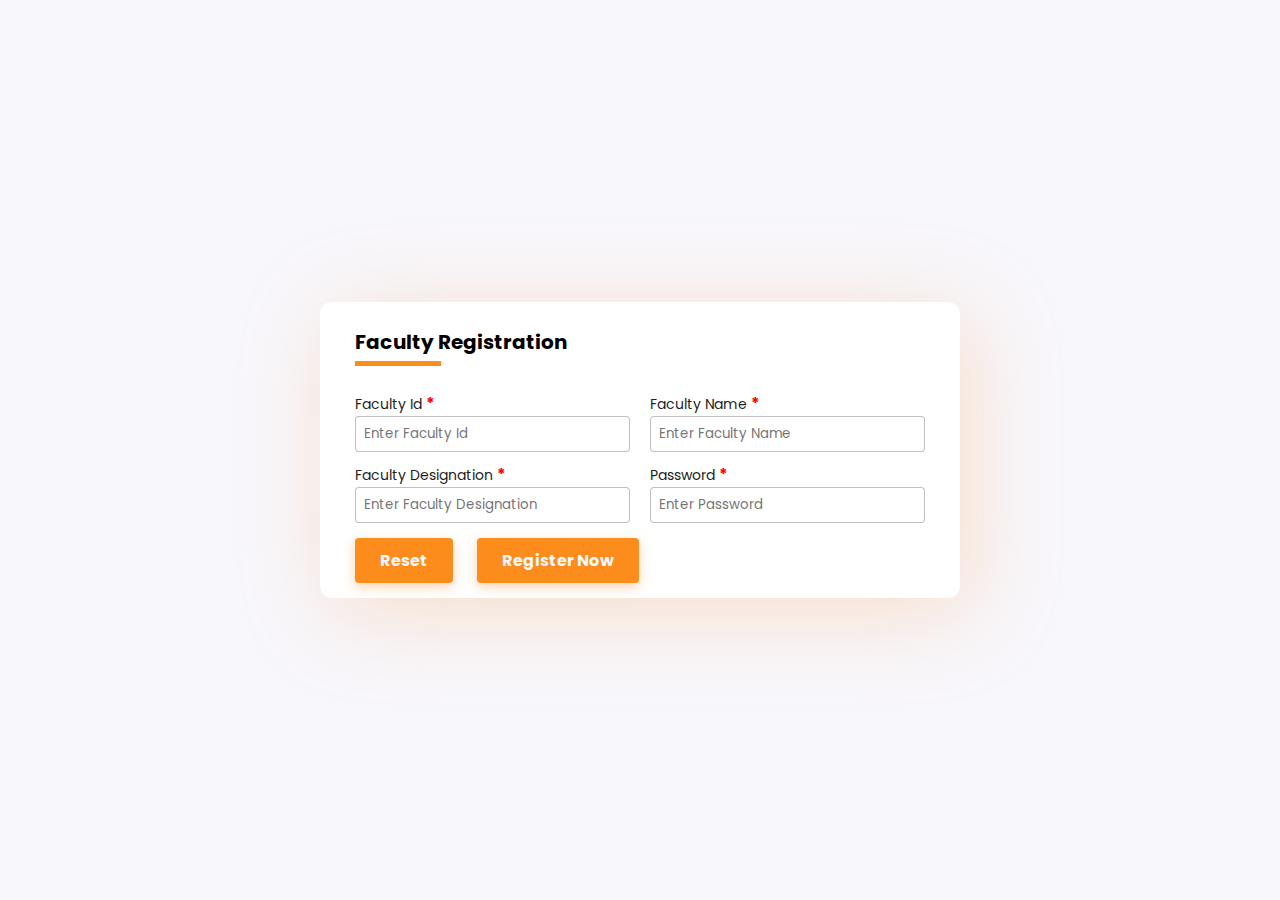
<file: addfaculty.html>
<!DOCTYPE html>
<html lang="en">
<head>
    <meta charset="UTF-8">
    <meta http-equiv="X-UA-Compatible" content="IE=edge">
    <meta name="viewport" content="width=device-width, initial-scale=1.0">
    <title>Abb Faculty Details</title>
    <link rel="stylesheet" href="addstd.css">
    <link rel="icon" type="image/x-icon" href="photos/logo.png">
</head>
<body>
    <div class="registration-container">
        <div class="registration-header">
            <h2>Faculty Registration</h2>
            <span class="divider"></span>
        </div>
        <div class="registration-body">
            <form action="addfaculty.jsp">
                <div class="registration-box">
                    <div class="input-box">
                        <label for="">Faculty Id <span style="color: red;font-weight: bold;font-size: 12pt;">*</span></label>
                        <input type="text" class="input-field" name="fi" placeholder="Enter Faculty Id">
                    </div>
                    <div class="input-box">
                        <label for="">Faculty Name <span style="color: red;font-weight: bold;font-size: 12pt;">*</span></label>
                        <input type="text" class="input-field" name="fn" placeholder="Enter Faculty Name">
                    </div>
                    <div class="input-box">
                        <label for="">Faculty Designation <span style="color: red;font-weight: bold;font-size: 12pt;">*</span></label>
                        <input type="text" class="input-field" name="fd" placeholder="Enter Faculty Designation">
                    </div>
                    <div class="input-box">
                        <label for="">Password <span style="color: red;font-weight: bold;font-size: 12pt;">*</span></label>
                        <input type="password" class="input-field" name="fp" placeholder="Enter Password">
                    </div>
                </div>
                <button type="reset" class="btn-register">Reset</button>
                <button type="submit" class="btn-register">Register Now</button>
            </form>
        </div>
    </div>
</body>
</html>
</file>
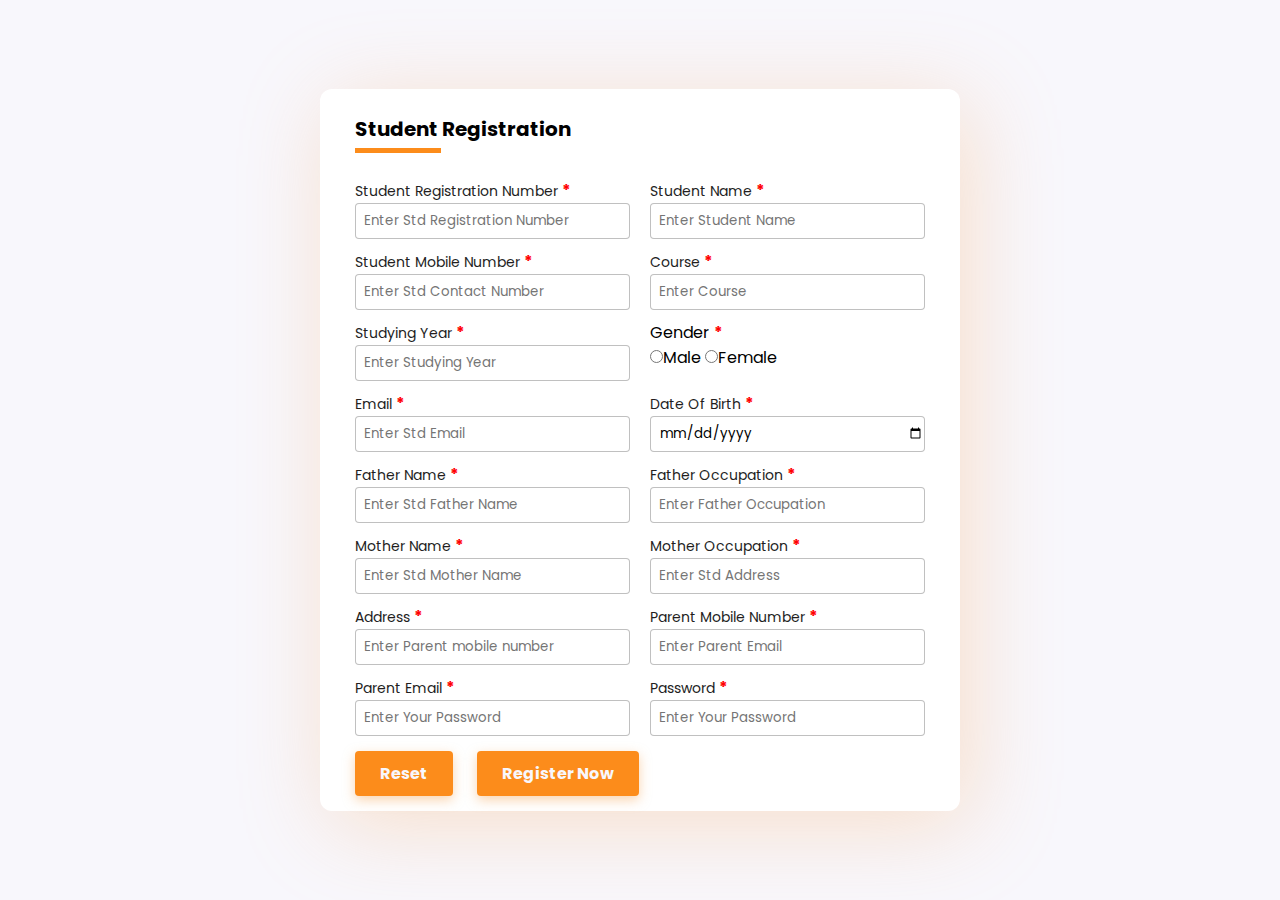
<file: addstd.html>
<!DOCTYPE html>
<html lang="en">
<head>
    <meta charset="UTF-8">
    <meta http-equiv="X-UA-Compatible" content="IE=edge">
    <meta name="viewport" content="width=device-width, initial-scale=1.0">
    <title>Abb Student Details</title>
    <link rel="stylesheet" href="addstd.css">
    <link rel="icon" type="image/x-icon" href="photos/logo.png">
</head>
<body>
    <div class="registration-container">
        <div class="registration-header">
            <h2>Student Registration</h2>
            <span class="divider"></span>
        </div>
        <div class="registration-body">
            <form action="addstd.jsp">
                <div class="registration-box">
                    <div class="input-box">
                        <label for="">Student Registration Number <span style="color: red;font-weight: bold;font-size: 12pt;">*</span></label>
                        <input type="text" class="input-field" name="reg" placeholder="Enter Std Registration Number">
                    </div>
                    <div class="input-box">
                        <label for="">Student Name <span style="color: red;font-weight: bold;font-size: 12pt;">*</span></label>
                        <input type="text" class="input-field" name="sn" placeholder="Enter Student Name">
                    </div>
                    <div class="input-box">
                        <label for="">Student Mobile Number <span style="color: red;font-weight: bold;font-size: 12pt;">*</span></label>
                        <input type="text" class="input-field" name="sm" placeholder="Enter Std Contact Number">
                    </div>
                    <div class="input-box">
                        <label for="">Course <span style="color: red;font-weight: bold;font-size: 12pt;">*</span></label>
                        <input type="text" class="input-field" name="cou" placeholder="Enter Course">
                    </div>
                    <div class="input-box">
                        <label for="">Studying Year <span style="color: red;font-weight: bold;font-size: 12pt;">*</span></label>
                        <input type="text" class="input-field" name="year" placeholder="Enter Studying Year">
                    </div>
                    <div class="input-box1">
                        <label for="">Gender <span style="color: red;font-weight: bold;font-size: 12pt;">*</span></label> <br>
                        <input type="radio"  name="gen" value="male">Male
                        <input type="radio"  name="gen" value="Female">Female
                    </div>
                    <div class="input-box">
                        <label for="">Email <span style="color: red;font-weight: bold;font-size: 12pt;">*</span></label>
                        <input type="email" class="input-field" name="semail" placeholder="Enter Std Email">
                    </div>
                    <div class="input-box">
                        <label for="">Date Of Birth <span style="color: red;font-weight: bold;font-size: 12pt;">*</span></label>
                        <input type="date" class="input-field" name="dob" placeholder="dd-m_name-yyyy">
                    </div>
                    <div class="input-box">
                        <label for="">Father Name <span style="color: red;font-weight: bold;font-size: 12pt;">*</span></label>
                        <input type="text" class="input-field" name="fn" placeholder="Enter Std Father Name">
                    </div>
                    <div class="input-box">
                        <label for="">Father Occupation <span style="color: red;font-weight: bold;font-size: 12pt;">*</span></label>
                        <input type="text" class="input-field" name="fo" placeholder="Enter Father Occupation">
                    </div>
                    <div class="input-box">
                        <label for="">Mother Name <span style="color: red;font-weight: bold;font-size: 12pt;">*</span></label>
                        <input type="text" class="input-field" name="mn" placeholder="Enter Std Mother Name">
                    </div>
                    <div class="input-box">
                        <label for="">Mother Occupation <span style="color: red;font-weight: bold;font-size: 12pt;">*</span></label>
                        <input type="text" class="input-field" name="mo" name placeholder="Enter Std Address">
                    </div>
                    <div class="input-box">
                        <label for="">Address <span style="color: red;font-weight: bold;font-size: 12pt;">*</span></label>
                        <input type="text" class="input-field" name="add" placeholder="Enter Parent mobile number">
                    </div>
                    <div class="input-box">
                        <label for="">Parent Mobile Number <span style="color: red;font-weight: bold;font-size: 12pt;">*</span></label>
                        <input type="text" class="input-field" name="pm" placeholder="Enter Parent Email">
                    </div>
                    <div class="input-box">
                        <label for="">Parent Email <span style="color: red;font-weight: bold;font-size: 12pt;">*</span></label>
                        <input type="email" class="input-field" name="pemail" placeholder="Enter Your Password">
                    </div>
                    <div class="input-box">
                        <label for="">Password <span style="color: red;font-weight: bold;font-size: 12pt;">*</span></label>
                        <input type="password" class="input-field" name="pass" placeholder="Enter Your Password">
                    </div>
                </div>
                <button type="reset" class="btn-register">Reset</button>
                <button type="submit" class="btn-register">Register Now</button>
            </form>
        </div>
    </div>
</body>
</html>
</file>
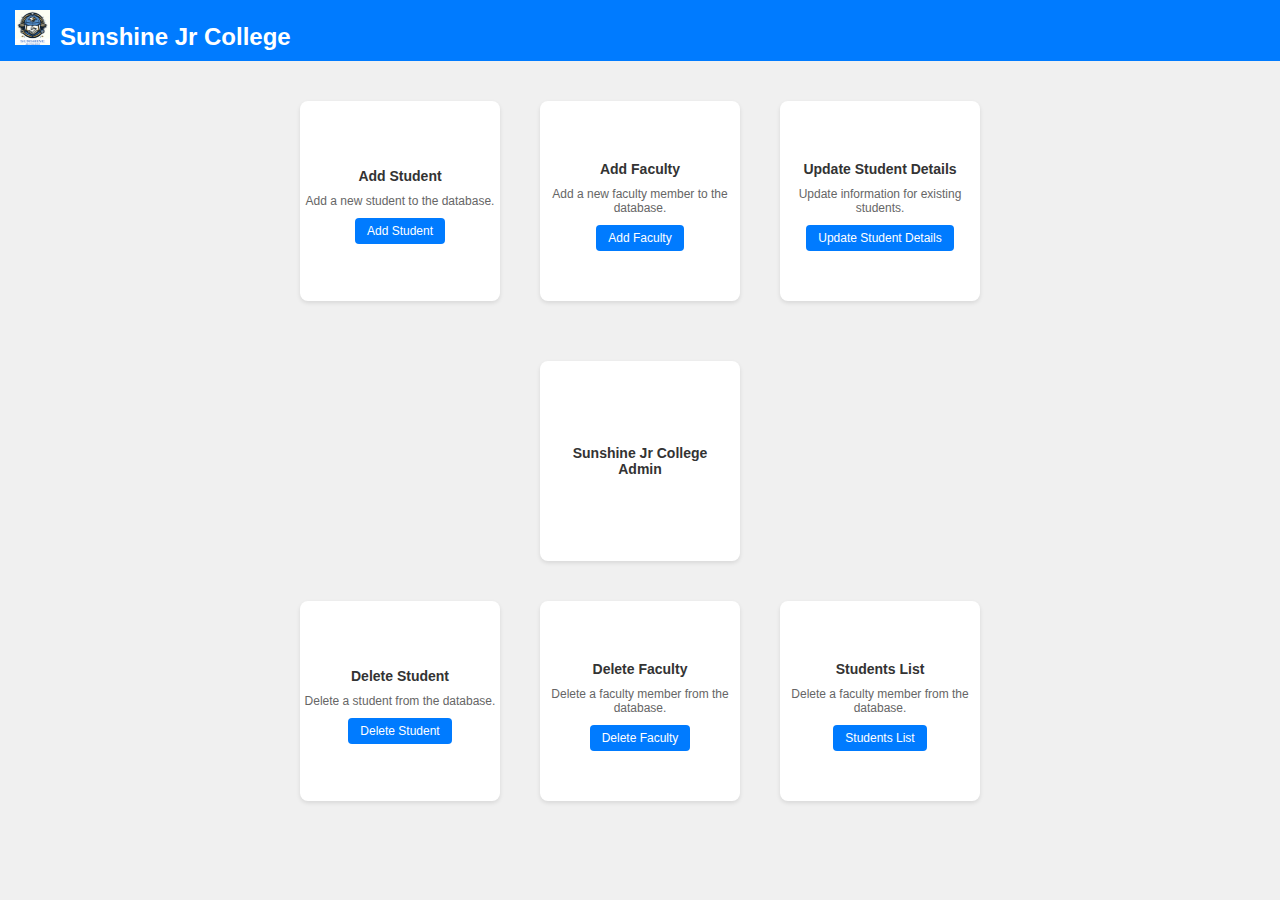
<file: admin1.html>
<!DOCTYPE html>
<html lang="en">
<head>
    <meta charset="UTF-8">
    <meta name="viewport" content="width=device-width, initial-scale=1.0">
    <title>Admin Panel</title>
    <link rel="icon" type="image/x-icon" href="photos/logo.png">
    <style>
        body {
            font-family: Arial, sans-serif;
            margin: 0;
            padding: 0;
            background-color: #f0f0f0;
        }
        .container {
            display: flex;
            flex-wrap: wrap;
            justify-content: center;
            padding: 20px;
        }
        .top-division, .bottom-division {
            flex-basis: 100%;
            padding: 0 10px;
            text-align: center;
            display: flex;
            justify-content: center;
            align-items: center;
            margin-bottom: 20px;
        }
        .card {
            width: 200px; /* Card width relative to viewport width */
            height: 200px; /* Card height relative to viewport height */
            background-color: #fff;
            border-radius: 8px;
            box-shadow: 0 2px 4px rgba(0,0,0,0.1);
            margin: 20px; 
            display: flex;
            flex-direction: column;
            align-items: center;
            justify-content: center;
            transition: box-shadow 0.3s ease;
        }
        .card:hover {
            box-shadow: 0 4px 8px rgba(0,0,0,0.2);
        }
        .card h2 {
            margin: 0;
            font-size: 14px;
            text-align: center;
            padding: 10px;
            color: #333;
        }
        .card p {
            margin: 0;
            text-align: center;
            color: #666;
            font-size: 12px;
        }
        .card-button {
            margin-top: 10px;
            padding: 6px 12px; 
            background-color: #007bff;
            color: #fff;
            border: none;
            border-radius: 4px;
            cursor: pointer;
            transition: background-color 0.3s ease;
            font-size: 12px;
        }
        .card-button:hover {
            background-color: #0056b3;
        }
        .navbar {
            background-color: #007bff;
            color: #fff;
            padding: 10px 0;
        }
        .navbar h1 {
            margin: 0;
            font-size: 24px;
        }
    </style>
</head>
<body>

<div class="navbar">
    <h1><img class="logoim" src="photos/logo.png" alt="" style="height: 35px;width: 35px;margin-right: 10px;margin-left: 15px;">Sunshine Jr College</h1>
</div>

<div class="container">
    <!-- Top Division -->
    <div class="top-division">
        <div class="card">
            <h2>Add Student</h2>
            <p>Add a new student to the database.</p>
            <a href="addstd.html"><button class="card-button">Add Student</button></a>
        </div>

        <div class="card">
            <h2>Add Faculty</h2>
            <p>Add a new faculty member to the database.</p>
            <a href="addfaculty.html"><button class="card-button">Add Faculty</button></a>
        </div>

        <div class="card">
            <h2>Update Student Details</h2>
            <p>Update information for existing students.</p>
            <a href="update.html"><button class="card-button">Update Student Details</button></a>
        </div>
    </div>

    <!-- Middle Division -->
    <div class="middle-division">
        <div class="card">
            <h2 >Sunshine Jr College Admin</h2>
            <!--<p>Manage admin settings.</p>
            <button class="card-button">Go to Sunshine Admin</button>-->
        </div>
    </div>

    <!-- Bottom Division -->
    <div class="bottom-division">
        <div class="card">
            <h2>Delete Student</h2>
            <p>Delete a student from the database.</p>
            <a href="delete.html" ><button class="card-button">Delete Student</button></a>
        </div>

        <div class="card">
            <h2>Delete Faculty</h2>
            <p>Delete a faculty member from the database.</p>
            <a href="delete_f.html" ><button class="card-button">Delete Faculty</button></a>
        </div>
        <div class="card">
            <h2>Students List</h2>
            <p>Delete a faculty member from the database.</p>
            <a href="display_student.jsp" ><button class="card-button">Students List</button></a>
        </div>
    </div>
</div>

</body>
</html>
</file>
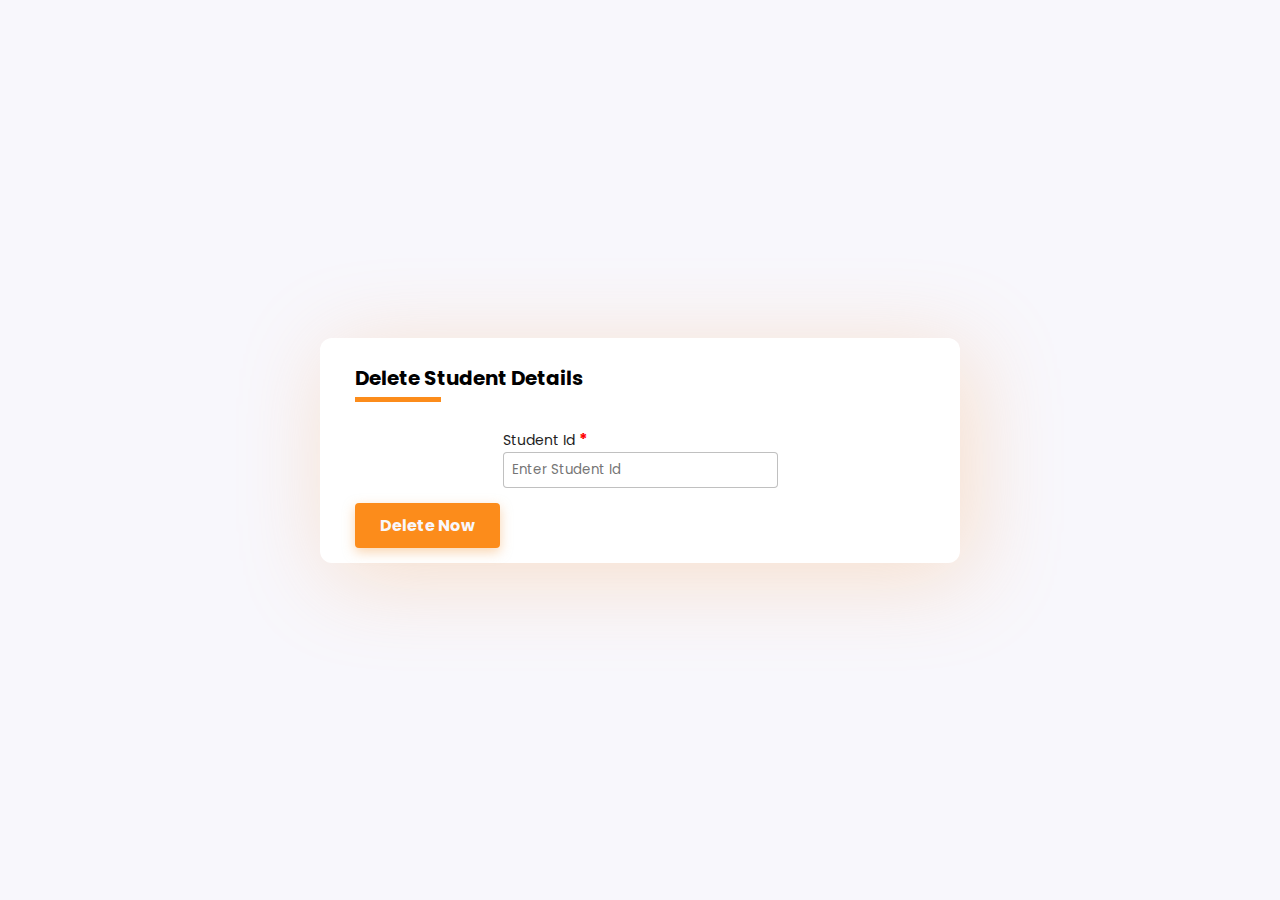
<file: delete.html>
<!DOCTYPE html>
<html lang="en">
<head>
    <meta charset="UTF-8">
    <meta http-equiv="X-UA-Compatible" content="IE=edge">
    <meta name="viewport" content="width=device-width, initial-scale=1.0">
    <title>Delete Student Details</title>
    <link rel="stylesheet" href="addstd.css">
    <link rel="icon" type="image/x-icon" href="photos/logo.png">
</head>
<body>
    <div class="registration-container">
        <div class="registration-header">
            <h2>Delete Student Details</h2>
            <span class="divider"></span>
        </div>
        <div class="registration-body">
            <form action="delete.jsp">
                <div class="registration-box">
                    <div class="input-box">
                        <label for="">Student Id <span style="color: red;font-weight: bold;font-size: 12pt;">*</span></label>
                        <input type="text" class="input-field" name="sid" placeholder="Enter Student Id">
                    </div>
                </div>
                <button type="submit" class="btn-register">Delete Now</button>
            </form>
        </div>
    </div>
</body>
</html>
</file>
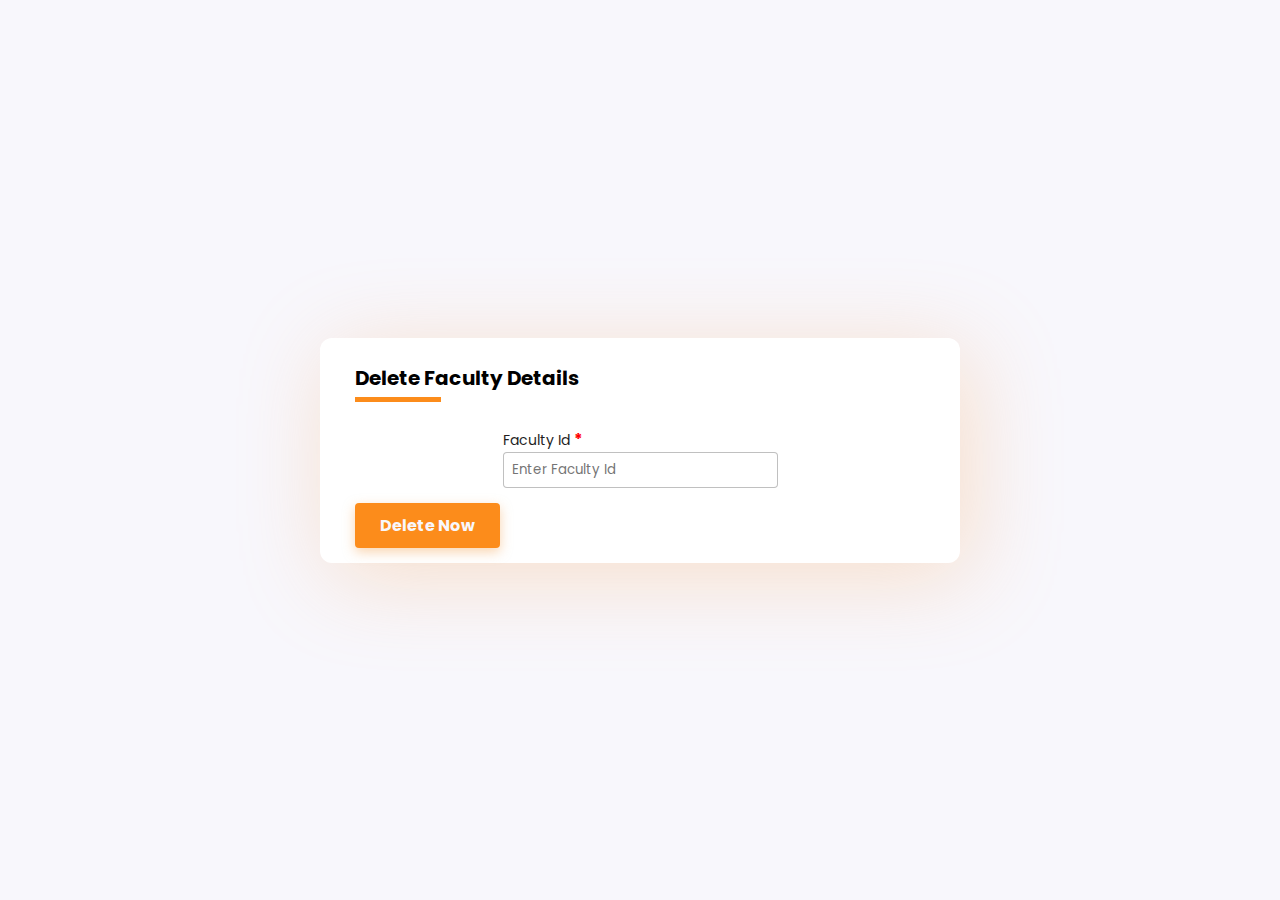
<file: delete_f.html>
<!DOCTYPE html>
<html lang="en">
<head>
    <meta charset="UTF-8">
    <meta http-equiv="X-UA-Compatible" content="IE=edge">
    <meta name="viewport" content="width=device-width, initial-scale=1.0">
    <title>Delete Faculty Details</title>
    <link rel="stylesheet" href="addstd.css">
    <link rel="icon" type="image/x-icon" href="photos/logo.png">
</head>
<body>
    <div class="registration-container">
        <div class="registration-header">
            <h2>Delete Faculty Details</h2>
            <span class="divider"></span>
        </div>
        <div class="registration-body">
            <form action="delete_facul.jsp">
                <div class="registration-box">
                    <div class="input-box">
                        <label for="">Faculty Id <span style="color: red;font-weight: bold;font-size: 12pt;">*</span></label>
                        <input type="text" class="input-field" name="sid" placeholder="Enter Faculty Id">
                    </div>
                </div>
                <button type="submit" class="btn-register">Delete Now</button>
            </form>
        </div>
    </div>
</body>
</html>
</file>
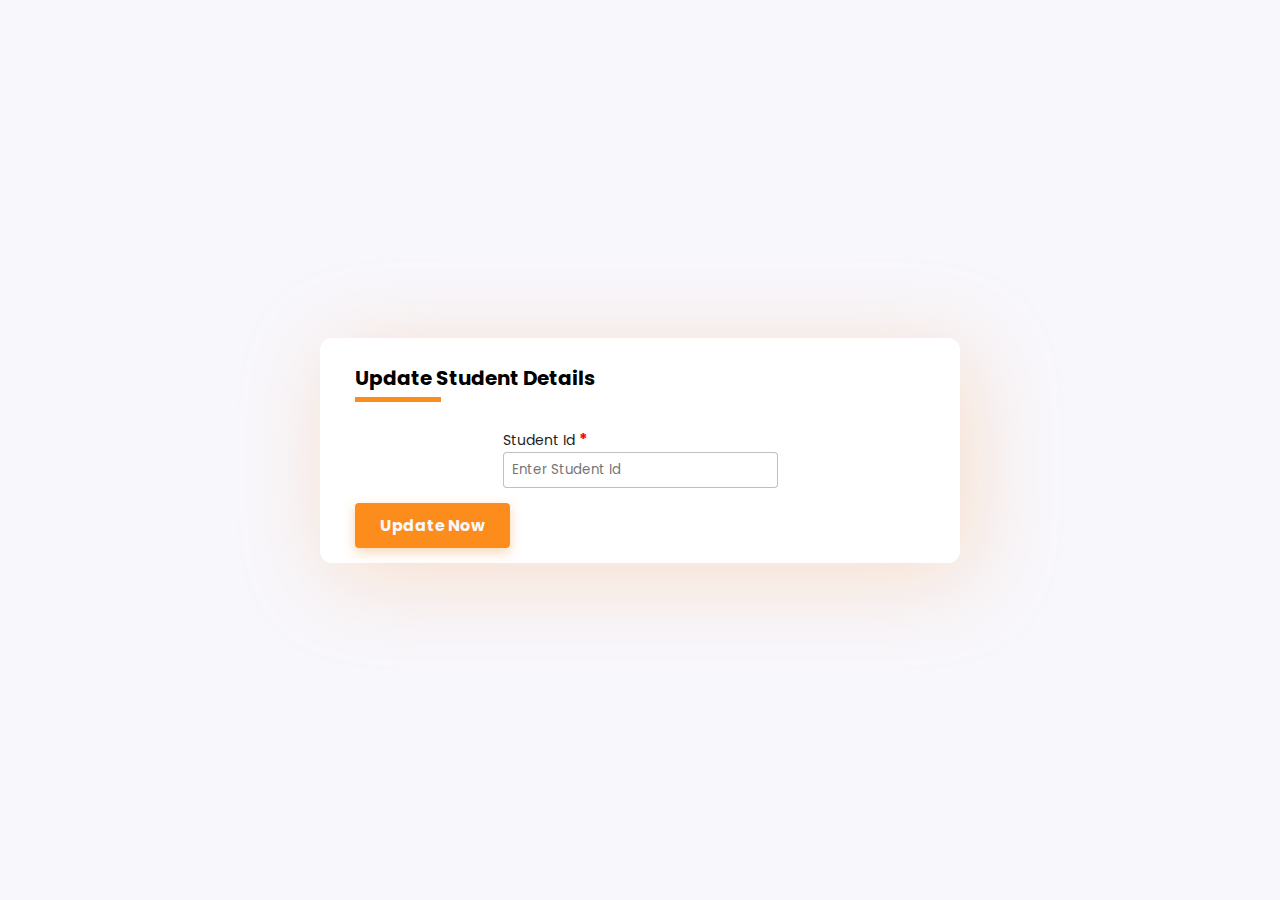
<file: update.html>
<!DOCTYPE html>
<html lang="en">
<head>
    <meta charset="UTF-8">
    <meta http-equiv="X-UA-Compatible" content="IE=edge">
    <meta name="viewport" content="width=device-width, initial-scale=1.0">
    <title>Update Faculty Details</title>
    <link rel="stylesheet" href="addstd.css">
    <link rel="icon" type="image/x-icon" href="photos/logo.png">
</head>
<body>
    <div class="registration-container">
        <div class="registration-header">
            <h2>Update Student Details</h2>
            <span class="divider"></span>
        </div>
        <div class="registration-body">
            <form action="update1.jsp">
                <div class="registration-box">
                    <div class="input-box">
                        <label for="">Student Id <span style="color: red;font-weight: bold;font-size: 12pt;">*</span></label>
                        <input type="text" class="input-field" name="sid" placeholder="Enter Student Id">
                    </div>
                </div>
                <button type="submit" class="btn-register">Update Now</button>
            </form>
        </div>
    </div>
</body>
</html>
</file>
<file: addstd.css>
@import url('https://fonts.googleapis.com/css2?family=Poppins:wght@400;500;700&display=swap');

:root{
    --primary-color: #F8F7FC;
    --secondary-color: #231E1E;
    --accent-color: #FC8C1B;
}
.logoim{
    height: 7vh;
    width: 4vw;
    margin-top: 1%;
}

*{
    padding: 0;
    margin: 0;
    box-sizing: border-box;
    font-family: 'Poppins', sans-serif;
}

body{
    position: relative;
    display: flex;
    justify-content: center;
    height: 100vh;
    background: var(--primary-color);
}

.registration-container{
    background: #ffffff;
    margin: auto;
    padding: 15px 25px;
    width: 640px;
    border-radius: 12px;
    box-shadow: 10px 14px 90px #F5AC6252;
}

.registration-container .registration-header{
    padding: 10px;

}
.registration-header h2{
    font-size: 20px;
    font-weight: 700;
}

.registration-header .divider{
    display: block;
    width: 15%;
    height: 5px;
    background: var(--accent-color);
    margin-top: 4px;
}

.registration-body .registration-box{
    position: relative;
    display: flex;
    flex-direction: row;
    flex-wrap: wrap;
    justify-content: space-around;
    padding: 10px 0px;
}

.registration-box .input-box{
    position: relative;
    width: 50%;
    justify-content: space-around;
    padding: 5px 10px;
    display: block;
}
.registration-box .input-box label{
    font-size: 14px;
    color: var(--secondary-color);
}
.registration-box .input-box1{
    width: 50%;
    justify-content: space-around;
    padding: 5px 10px;
    display: block;
}

.registration-box .input-field{
    width: 100%;
    height: 36px;
    display: block;
    border-radius: 4px;
    border: 1px solid #1B1B1B46;
    padding-left: 8px;
}

.registration-box .input-field:focus{
    border-radius: 4px;
    outline: none;
    border: solid var(--accent-color);
    border-width: 1px 1px 3px 1px;
    padding-left: 8px;
    height: 48px;
    padding-top: 8px;
}

.registration-box .input-box:focus-within label{
    font-size: 10px;
    display: inline-block;
    content: '';
    position: absolute;
    padding: 4px 10px;
    margin-bottom: 8px;
}

.registration-box .input-box:focus-within{
    padding: 16px 10px;
    margin-bottom: -10px;
}
.registration-box .input-box:focus-within .input-field::placeholder{
    visibility: hidden;
}

.registration-body .btn-register{
    border: 0;
    background: var(--accent-color);
    color: var(--primary-color);
    font-weight: 700;
    font-size: 16px;
    padding: 10px 25px;
    border-radius: 4px;
    box-shadow: 0px 4px 12px #F5AC6280;
    margin: 0px 10px;
    cursor: pointer;
}

.registration-body .btn-register:hover{
    background: var(--secondary-color);
    box-shadow: 0px 4px 12px #231E1E90;
}

.registration-container .registration-footer{
    text-align: center;
    padding: 20px;
}

.registration-footer h3{
    font-size: 16px;
    font-weight: 500;
    color: var(--secondary-color);
}

.registration-footer a{
    color: var(--accent-color);
    text-decoration: none;
    font-weight: 700;
}

.registration-footer a:hover{
    border-bottom: 2px solid #FC8C1B;
} 


@media screen and (max-width:480px){
    .registration-container{
        display: block;
        padding: 10px;
        border-radius: 12px;
        max-width: 400px;
    }
    .registration-container .registration-header{
        padding: 10px 0px;
    }
    .registration-body .registration-box{
        display: block;
    }
    .registration-box .input-box{
        width: 100%;
        padding: 05px 0px;
    }

    .registration-box .input-box:focus-within{
        padding: 12px 0px;
    }
    .registration-body .btn-register{
        width: 100%;
        margin: auto;
    }

}
</file>
